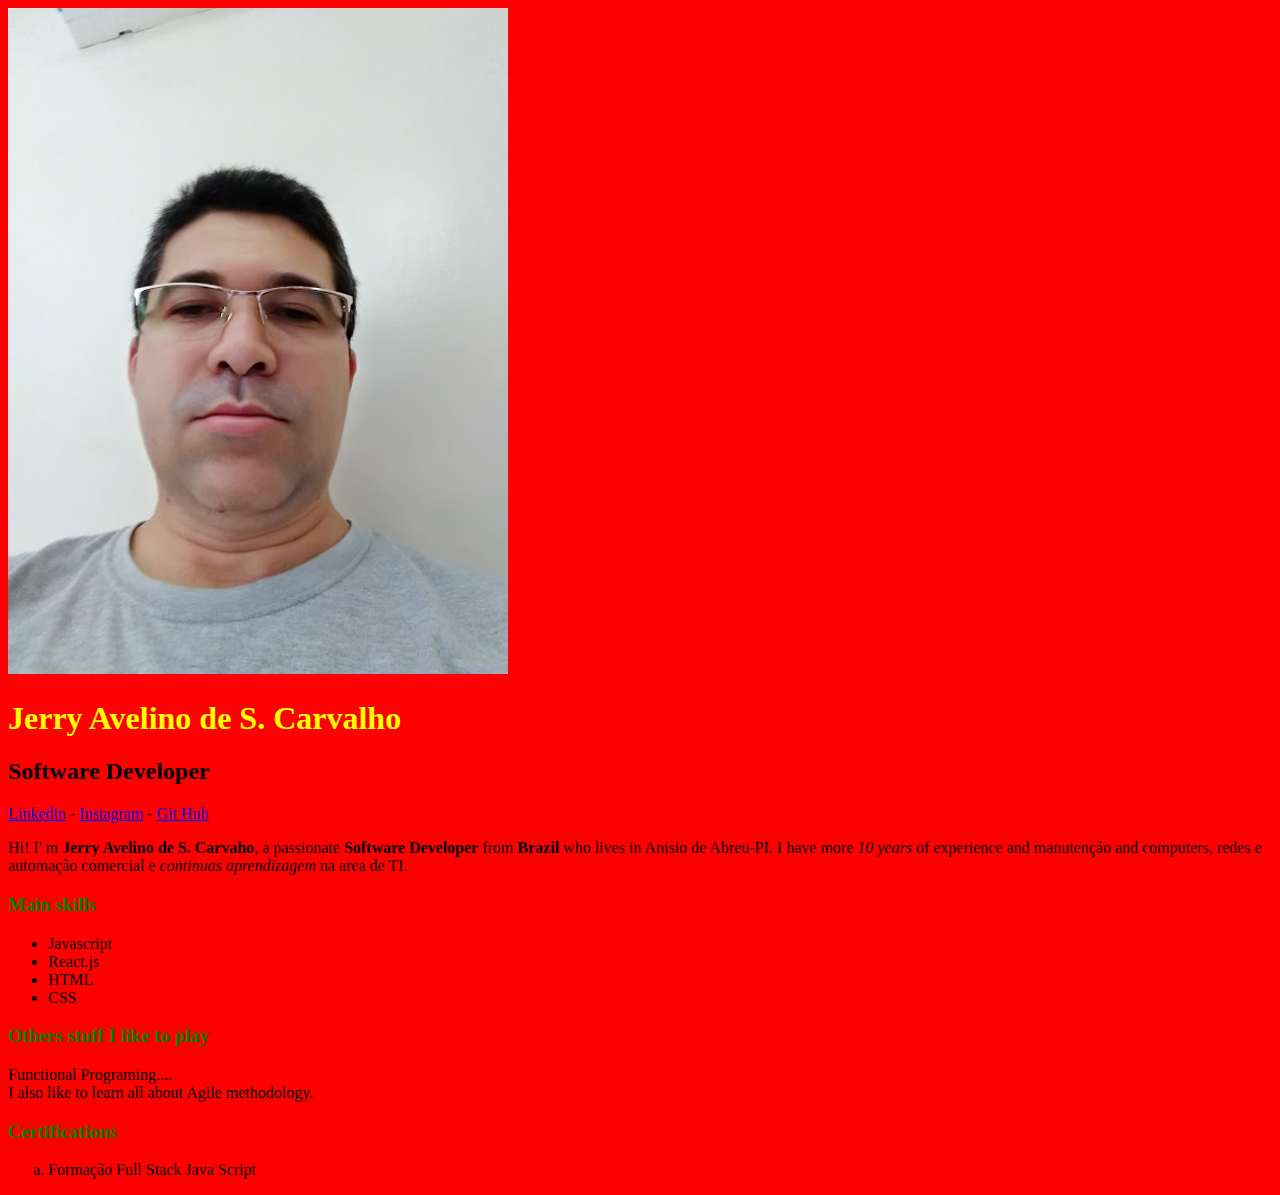
<file: 1 - CSS/Aula 1/index.html>
<!DOCTYPE html>
<html lang="pt">
<head>
    <meta charset="UTF-8">
    <meta http-equiv="X-UA-Compatible" content="IE=edge">
    <meta name="viewport" content="width=device-width, initial-scale=1.0">
    <title>Jerry Avelino de S. Carvalho</title>
    <link rel="stylesheet" href="style.css">
</head>
<body>

    <img src="Jerry.jpg"  alt="Jerry Avelino S. Carvalho" class="foto-principal">

    <h1 id="titulo-principal">Jerry Avelino de S. Carvalho</h1>
    <h2>Software Developer</h2>

    

    <a href="http://www.linkedin.com" target="_blank" >Linkedin</a>
    -
    <a href="http://www.instagram.com" target="_blank" >Instagram</a>
    -
    <a href="http://www.github.com" target="_blank" >Git Hub</a>

    
    <p>
        Hi! I' m <strong>Jerry Avelino de S. Carvaho</strong>, a passionate <strong>Software Developer</strong> from <b>Brazil</b> who lives in Anisio de Abreu-PI. I have more <em>10 years</em> of experience and manutenção and computers, redes e automação comercial e <i>continuas aprendizagem</i> na area de TI.    
    </p>

    <h3>Main skills</h3>
    <ul>
        <li>Javascript</li>
        <li>React.js</li>
        <li>HTML</li>
        <li>CSS</li>


    </ul>

    <h3>Others stuff I like to play</h3>
    <p>
        Functional Programing.... <br>I also like to learn all about Agile methodology.
    </p>

    <h3>Certifications</h3>
    
    <ol type="a">
        <li>Formação Full Stack Java Script</li>
    </ol>
    

    
    

</body>
</html>
</file>
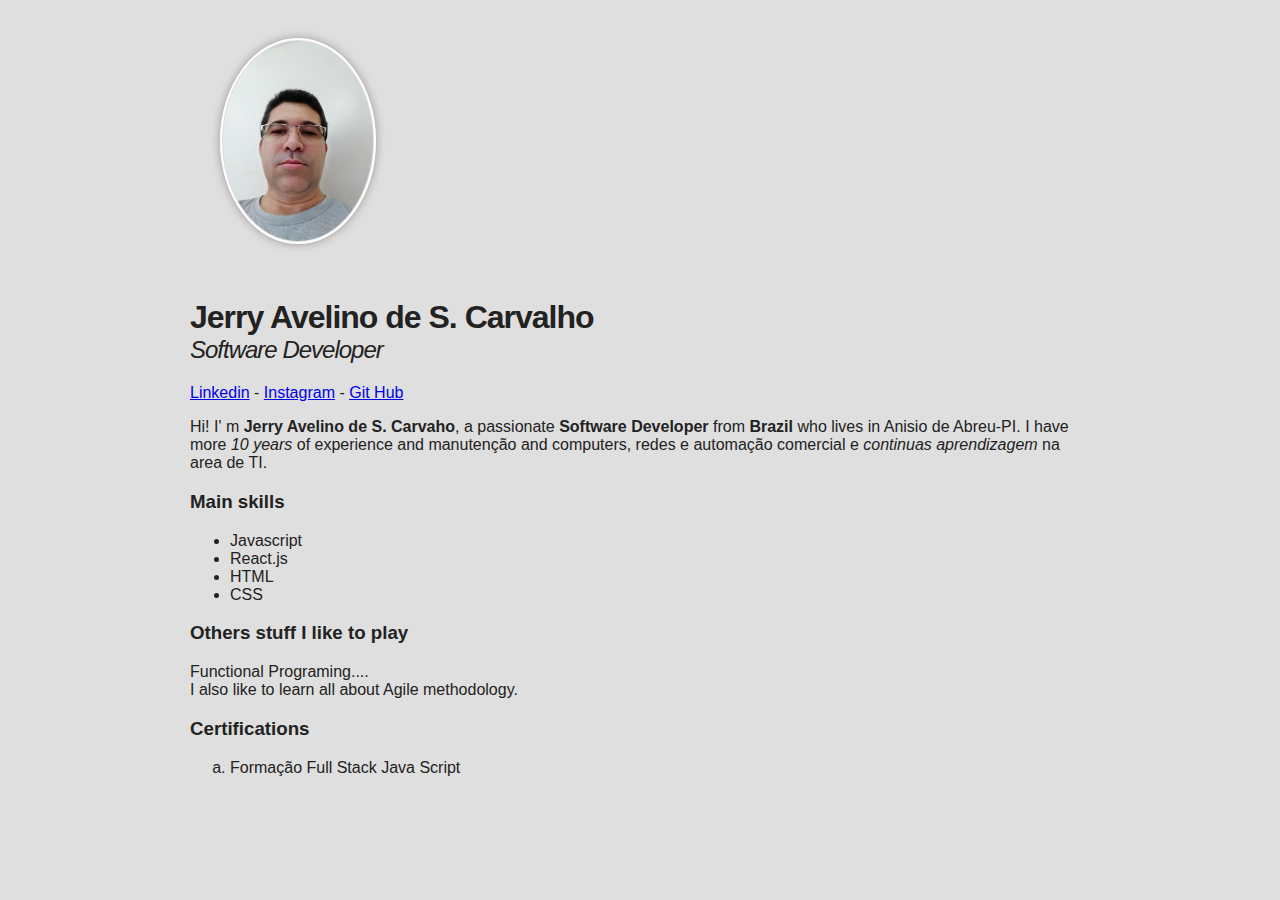
<file: 1 - CSS/Aula 10/index.html>
<!DOCTYPE html>
<html lang="pt">
<head>
    <meta charset="UTF-8">
    <meta http-equiv="X-UA-Compatible" content="IE=edge">
    <meta name="viewport" content="width=device-width, initial-scale=1.0">
    <title>Jerry Avelino de S. Carvalho</title>
    <link rel="stylesheet" href="style.css">
</head>
<body>

    <div class="container">
        <img src="Jerry.jpg"  alt="Jerry Avelino S. Carvalho" class="foto-principal">

        <h1>Jerry Avelino de S. Carvalho</h1>
        <h2>Software Developer</h2>

        <a href="http://www.linkedin.com" target="_blank" >Linkedin</a>
        -
        <a href="http://www.instagram.com" target="_blank" >Instagram</a>
        -
        <a href="http://www.github.com" target="_blank" >Git Hub</a>

        <p>
            Hi! I' m <strong>Jerry Avelino de S. Carvaho</strong>, a passionate <strong>Software Developer</strong> from <b>Brazil</b> who lives in Anisio de Abreu-PI. I have more <em>10 years</em> of experience and manutenção and computers, redes e automação comercial e <i>continuas aprendizagem</i> na area de TI.    
        </p>

        <h3>Main skills</h3>
        <ul>
            <li>Javascript</li>
            <li>React.js</li>
            <li>HTML</li>
            <li>CSS</li>

        </ul>

        <h3>Others stuff I like to play</h3>
        <p>
            Functional Programing.... <br>I also like to learn all about Agile methodology.
        </p>

        <h3>Certifications</h3>
        
        <ol type="a">
            <li>Formação Full Stack Java Script</li>
        </ol>
    </div>
</body>
</html>
</file>
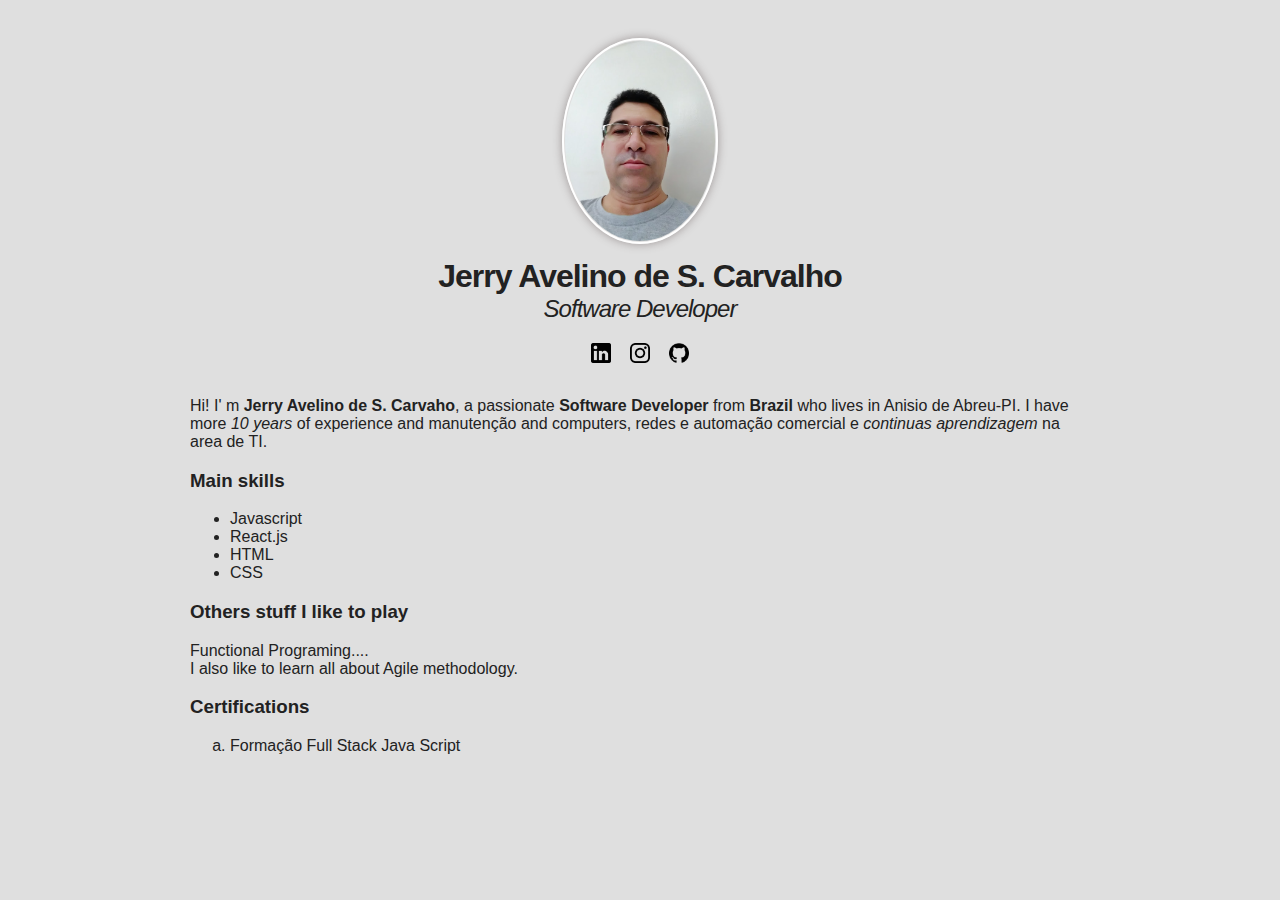
<file: 1 - CSS/Aula 11/index.html>
<!DOCTYPE html>
<html lang="pt">
<head>
    <meta charset="UTF-8">
    <meta http-equiv="X-UA-Compatible" content="IE=edge">
    <meta name="viewport" content="width=device-width, initial-scale=1.0">
    <title>Jerry Avelino de S. Carvalho</title>
    <link rel="stylesheet" href="style.css">
</head>
<body>

    <div class="container">
        <div class="profile">
            <img src="Jerry.jpg"  alt="Jerry Avelino S. Carvalho" class="foto-principal">

            <h1>Jerry Avelino de S. Carvalho</h1>
            <h2>Software Developer</h2>

            <a href="http://www.linkedin.com" target="_blank" class="social-links">
                <img src="logo-linkedin.png" alt="Linkedin" class="social-icons">
            </a>
            <a href="http://www.instagram.com" target="_blank" class="social-links">
                <img src="logo-instagram.png" alt="Instagram" class="social-icons instagran">
            </a>
            <a href="http://www.github.com" target="_blank" class="social-links">
                <img src="logo-github.png" alt="Github" class="social-icons">
            </a>
        </div>    
        <p>
            Hi! I' m <strong>Jerry Avelino de S. Carvaho</strong>, a passionate <strong>Software Developer</strong> from <b>Brazil</b> who lives in Anisio de Abreu-PI. I have more <em>10 years</em> of experience and manutenção and computers, redes e automação comercial e <i>continuas aprendizagem</i> na area de TI.    
        </p>

        <h3>Main skills</h3>
        <ul>
            <li>Javascript</li>
            <li>React.js</li>
            <li>HTML</li>
            <li>CSS</li>

        </ul>

        <h3>Others stuff I like to play</h3>
        <p>
            Functional Programing.... <br>I also like to learn all about Agile methodology.
        </p>

        <h3>Certifications</h3>
        
        <ol type="a">
            <li>Formação Full Stack Java Script</li>
        </ol>
    </div>
</body>
</html>
</file>
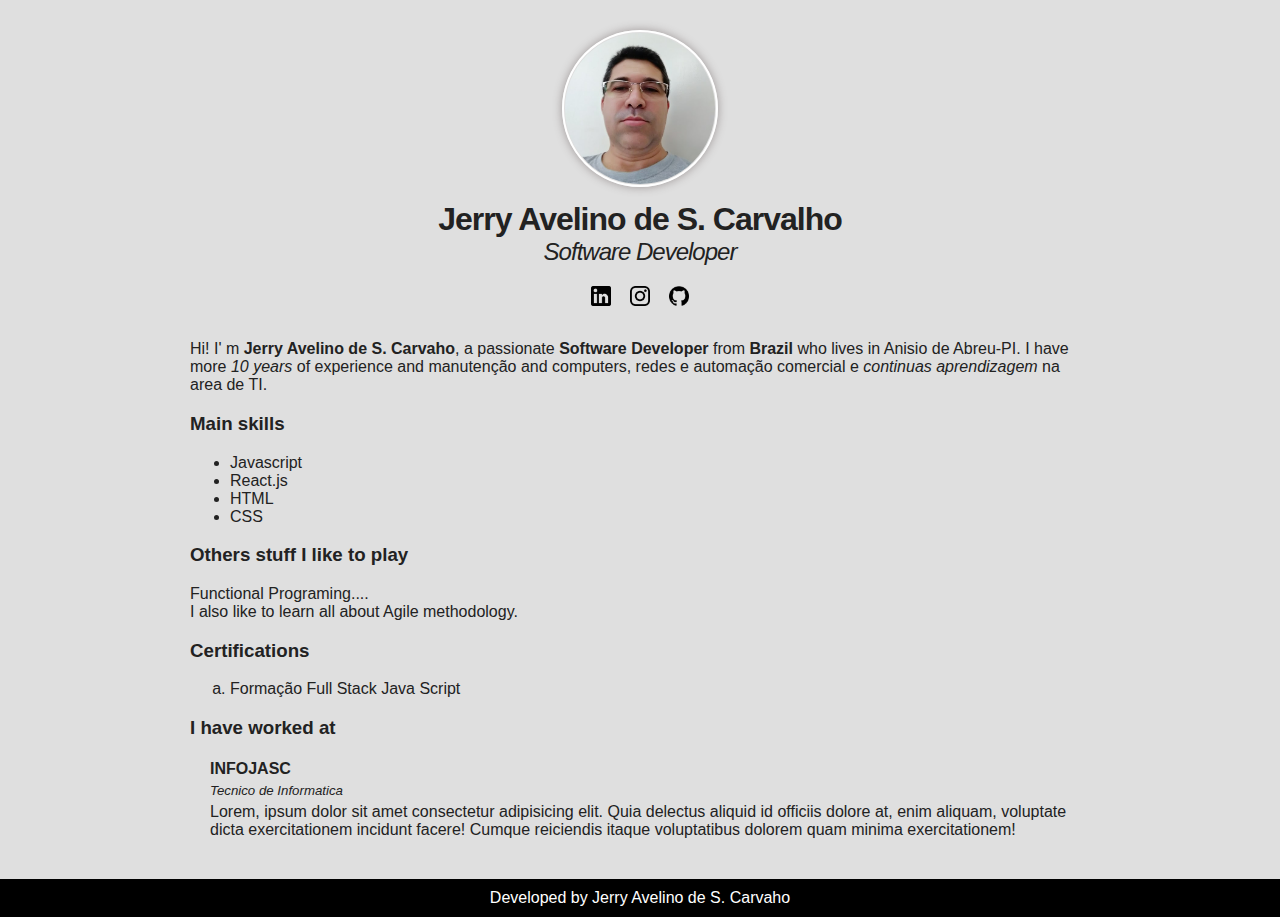
<file: 1 - CSS/Aula 12/index.html>
<!DOCTYPE html>
<html lang="pt">
<head>
    <meta charset="UTF-8">
    <meta http-equiv="X-UA-Compatible" content="IE=edge">
    <meta name="viewport" content="width=device-width, initial-scale=1.0">
    <title>Jerry Avelino de S. Carvalho</title>
    <link rel="stylesheet" href="style.css">
</head>
<body>

    <div class="container">
        <div class="profile">
            <img src="Jerry.jpg"  alt="Jerry Avelino S. Carvalho" class="foto-principal">

            <h1>Jerry Avelino de S. Carvalho</h1>
            <h2>Software Developer</h2>

            <a href="http://www.linkedin.com" target="_blank" class="social-links">
                <img src="logo-linkedin.png" alt="Linkedin" class="social-icons">
            </a>
            <a href="http://www.instagram.com" target="_blank" class="social-links">
                <img src="logo-instagram.png" alt="Instagram" class="social-icons instagran">
            </a>
            <a href="http://www.github.com" target="_blank" class="social-links">
                <img src="logo-github.png" alt="Github" class="social-icons">
            </a>
        </div>    
        <p>
            Hi! I' m <strong>Jerry Avelino de S. Carvaho</strong>, a passionate <strong>Software Developer</strong> from <b>Brazil</b> who lives in Anisio de Abreu-PI. I have more <em>10 years</em> of experience and manutenção and computers, redes e automação comercial e <i>continuas aprendizagem</i> na area de TI.    
        </p>

        <h3>Main skills</h3>
        <ul>
            <li>Javascript</li>
            <li>React.js</li>
            <li>HTML</li>
            <li>CSS</li>

        </ul>

        <h3>Others stuff I like to play</h3>
        <p>
            Functional Programing.... <br>I also like to learn all about Agile methodology.
        </p>

        <h3>Certifications</h3>
        
        <ol type="a">
            <li>Formação Full Stack Java Script</li>
        </ol>
        <h3>I have worked at</h3>
        <ul class = "jobs-list">
            <li>
                <h4>INFOJASC</h4>
                <H5>Tecnico de Informatica</H5>
                <p>Lorem, ipsum dolor sit amet consectetur adipisicing elit. Quia delectus aliquid id officiis dolore at, enim aliquam, voluptate dicta exercitationem incidunt facere! Cumque reiciendis itaque voluptatibus dolorem quam minima exercitationem!</p>
            </li>
        </ul>
    </div>

    <div class="footer">
        Developed by Jerry Avelino de S. Carvaho
    </div>

</body>
</html>
</file>
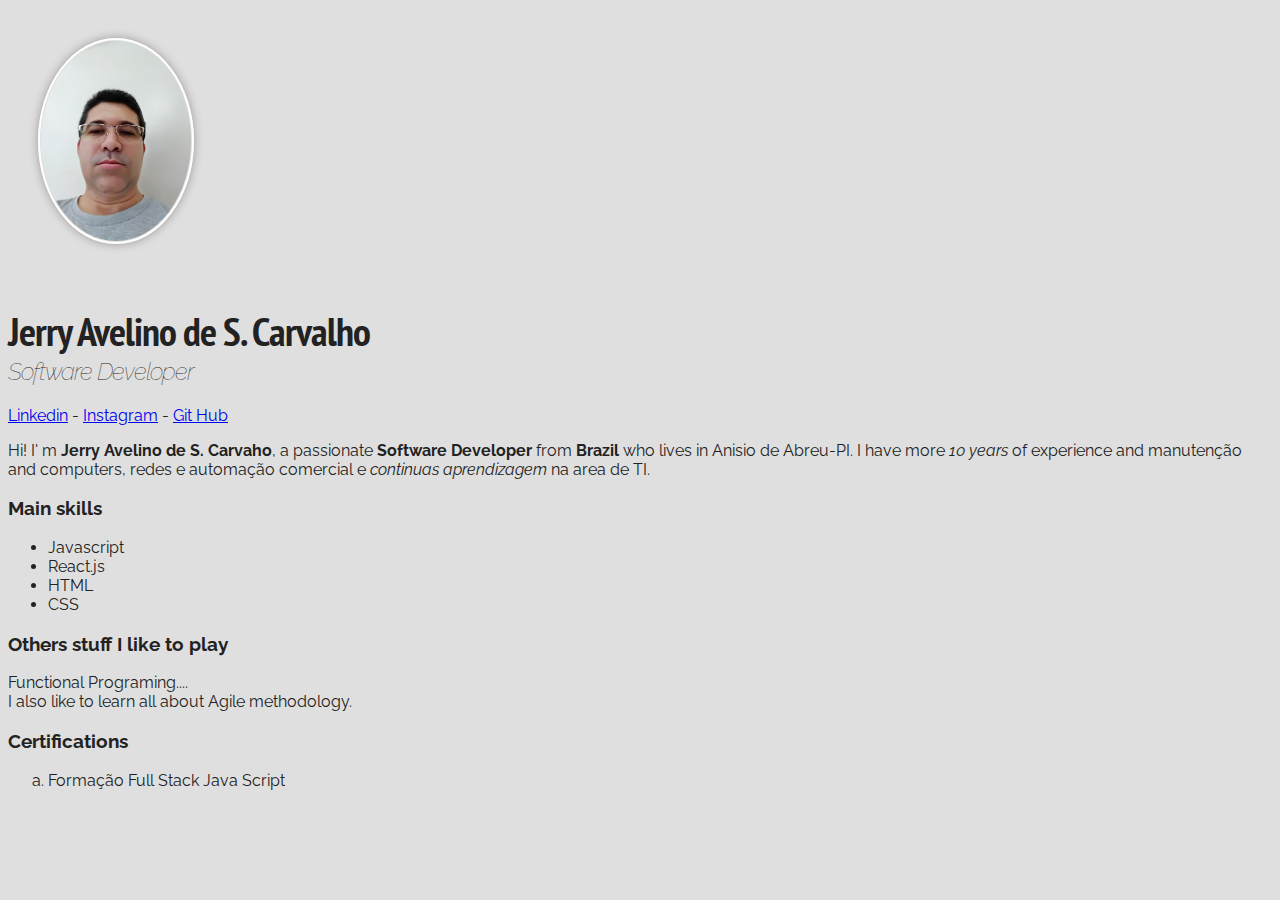
<file: 1 - CSS/Aula 8/index.html>
<!DOCTYPE html>
<html lang="pt">
<head>
    <meta charset="UTF-8">
    <meta http-equiv="X-UA-Compatible" content="IE=edge">
    <meta name="viewport" content="width=device-width, initial-scale=1.0">
    <title>Jerry Avelino de S. Carvalho</title>

    <link href="https://fonts.googleapis.com/css2?family=PT+Sans+Narrow:wght@700&family=Raleway:wght@400;500&display=swap" rel="stylesheet">
    <link rel="stylesheet" href="style.css">
</head>
<body>

    <img src="Jerry.jpg"  alt="Jerry Avelino S. Carvalho" class="foto-principal">

    <h1>Jerry Avelino de S. Carvalho</h1>
    <h2>Software Developer</h2>

    

    <a href="http://www.linkedin.com" target="_blank" >Linkedin</a>
    -
    <a href="http://www.instagram.com" target="_blank" >Instagram</a>
    -
    <a href="http://www.github.com" target="_blank" >Git Hub</a>

    
    <p>
        Hi! I' m <strong>Jerry Avelino de S. Carvaho</strong>, a passionate <strong>Software Developer</strong> from <b>Brazil</b> who lives in Anisio de Abreu-PI. I have more <em>10 years</em> of experience and manutenção and computers, redes e automação comercial e <i>continuas aprendizagem</i> na area de TI.    
    </p>

    <h3>Main skills</h3>
    <ul>
        <li>Javascript</li>
        <li>React.js</li>
        <li>HTML</li>
        <li>CSS</li>


    </ul>

    <h3>Others stuff I like to play</h3>
    <p>
        Functional Programing.... <br>I also like to learn all about Agile methodology.
    </p>

    <h3>Certifications</h3>
    
    <ol type="a">
        <li>Formação Full Stack Java Script</li>
    </ol>
    

    
    

</body>
</html>
</file>
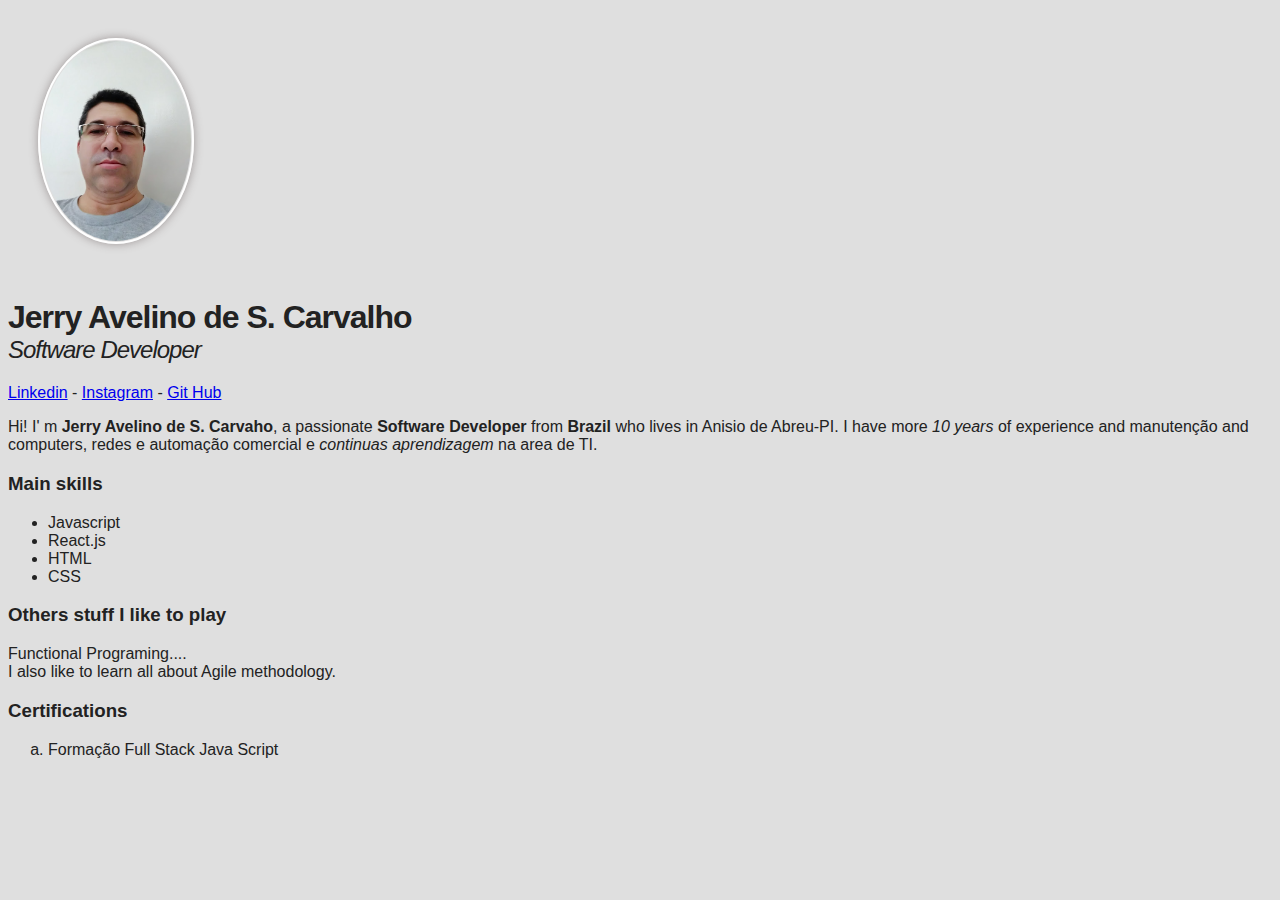
<file: 1 - CSS/Aula 9/index.html>
<!DOCTYPE html>
<html lang="pt">
<head>
    <meta charset="UTF-8">
    <meta http-equiv="X-UA-Compatible" content="IE=edge">
    <meta name="viewport" content="width=device-width, initial-scale=1.0">
    <title>Jerry Avelino de S. Carvalho</title>
    <link rel="stylesheet" href="style.css">
</head>
<body>

    <img src="Jerry.jpg"  alt="Jerry Avelino S. Carvalho" class="foto-principal">

    <h1>Jerry Avelino de S. Carvalho</h1>
    <h2>Software Developer</h2>

    

    <a href="http://www.linkedin.com" target="_blank" >Linkedin</a>
    -
    <a href="http://www.instagram.com" target="_blank" >Instagram</a>
    -
    <a href="http://www.github.com" target="_blank" >Git Hub</a>

    
    <p>
        Hi! I' m <strong>Jerry Avelino de S. Carvaho</strong>, a passionate <strong>Software Developer</strong> from <b>Brazil</b> who lives in Anisio de Abreu-PI. I have more <em>10 years</em> of experience and manutenção and computers, redes e automação comercial e <i>continuas aprendizagem</i> na area de TI.    
    </p>

    <h3>Main skills</h3>
    <ul>
        <li>Javascript</li>
        <li>React.js</li>
        <li>HTML</li>
        <li>CSS</li>


    </ul>

    <h3>Others stuff I like to play</h3>
    <p>
        Functional Programing.... <br>I also like to learn all about Agile methodology.
    </p>

    <h3>Certifications</h3>
    
    <ol type="a">
        <li>Formação Full Stack Java Script</li>
    </ol>
    

    
    

</body>
</html>
</file>
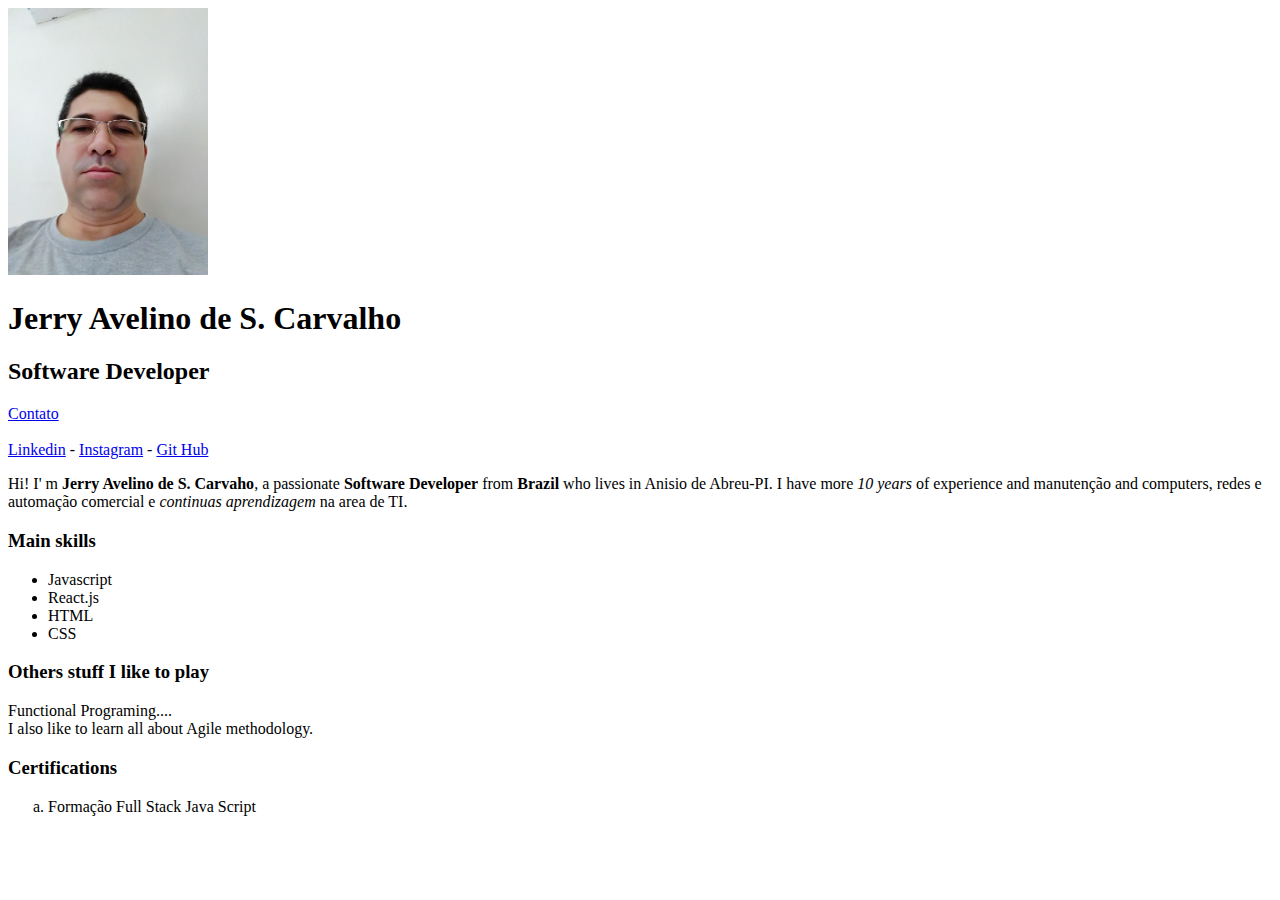
<file: 1 - HTML/Aula 7/index.html>
<!DOCTYPE html>
<html lang="pt">
<head>
    <meta charset="UTF-8">
    <meta http-equiv="X-UA-Compatible" content="IE=edge">
    <meta name="viewport" content="width=device-width, initial-scale=1.0">
    <title>Jerry Avelino de S. Carvalho</title>
</head>
<body>

    <img src="Jerry.jpg" width="200" alt="Jerry Avelino S. Carvalho">

    <h1>Jerry Avelino de S. Carvalho</h1>
    <h2>Software Developer</h2>

    <a href="contato.html">Contato</a>

    <br><br>

    <a href="http://www.linkedin.com" target="_blank" >Linkedin</a>
    -
    <a href="http://www.instagram.com" target="_blank" >Instagram</a>
    -
    <a href="http://www.github.com" target="_blank" >Git Hub</a>

    
    <p>
        Hi! I' m <strong>Jerry Avelino de S. Carvaho</strong>, a passionate <strong>Software Developer</strong> from <b>Brazil</b> who lives in Anisio de Abreu-PI. I have more <em>10 years</em> of experience and manutenção and computers, redes e automação comercial e <i>continuas aprendizagem</i> na area de TI.    
    </p>

    <h3>Main skills</h3>
    <ul>
        <li>Javascript</li>
        <li>React.js</li>
        <li>HTML</li>
        <li>CSS</li>


    </ul>

    <h3>Others stuff I like to play</h3>
    <p>
        Functional Programing.... <br>I also like to learn all about Agile methodology.
    </p>

    <h3>Certifications</h3>
    
    <ol type="a">
        <li>Formação Full Stack Java Script</li>
    </ol>
    

    
    

</body>
</html>
</file>
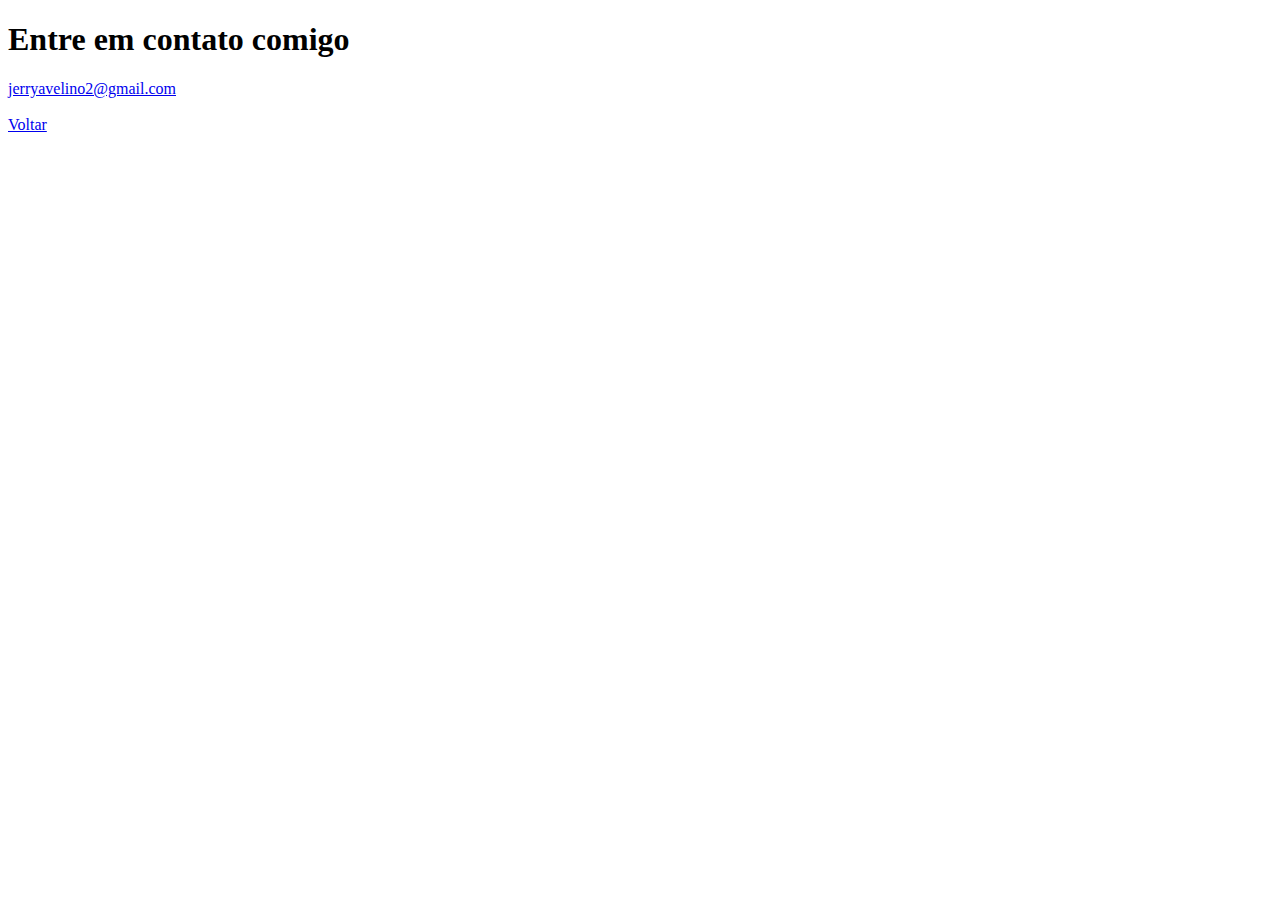
<file: 1 - HTML/Aula 7/contato.html>
<!DOCTYPE html>
<html lang="pt">
<head>
    <meta charset="UTF-8">
    <meta http-equiv="X-UA-Compatible" content="IE=edge">
    <meta name="viewport" content="width=device-width, initial-scale=1.0">
    <title>Document</title>
</head>
<body>

    <h1>Entre em contato comigo</h1>

    <a href="mailto:jerryavelino2@gmail.com?subject=Olá Jerry">jerryavelino2@gmail.com</a>

    <br><br>

    <a href="index.html">Voltar</a>

    

    
</body>
</html>
</file>
<file: 1 - CSS/Aula 1/style.css>
body {
    background: red;
}
h3 {
    color: green;
}
.foto-principal {
    width: 500px;
}
#titulo-principal {
    color: yellow;
}
</file>
<file: 1 - CSS/Aula 10/style.css>
body {
    background: #dfdfdf;
    font-family: Arial, Helvetica, 'courier new',  sans-serif;
    color: rgb(34, 34, 34);
}
.container {
    width: 900px;
    margin: 0 auto;
} 


.foto-principal {
    width: 150px;
    border: 2px solid #ffffff;  
    border-radius: 50%;
    margin: 30px;
    padding: 1px;
    box-shadow: 0px 0px 10px #9d9696;
}

h1 {
    margin-bottom: 0;
    letter-spacing: -1px;
}
h2 {
    margin-top: 0;
    font-style: italic;
    color: 84 62 62;
    font-weight: 100;
    letter-spacing: -1px;
}
</file>
<file: 1 - CSS/Aula 11/style.css>
body {
    background: #dfdfdf;
    font-family: Arial, Helvetica, 'courier new',  sans-serif;
    color: rgb(34, 34, 34);
}
.container {
    width: 900px;
    margin: 0 auto;
}  

.profile {
    text-align: center;
    margin-bottom: 30px;
}

.foto-principal {
    width: 150px;
    border: 2px solid #ffffff;  
    border-radius: 50%;
    margin: 30px 30px 0px 30px;
    padding: 1px;
    box-shadow: 0px 0px 10px #9d9696;
}

h1 {
    margin-top: 10px;
    margin-bottom: 0;
    letter-spacing: -1px;
}
h2 {
    margin-top: 0;
    font-style: italic;
    color: 84 62 62;
    font-weight: 100;
    letter-spacing: -1px;
}
.social-links {
    text-decoration: none;
}

.social-icons {
    width: 20px;
}

.instagran {
    margin: 0 15px 0 15px;
}
</file>
<file: 1 - CSS/Aula 12/style.css>
body {
    background: #dfdfdf;
    font-family: Arial, Helvetica, 'courier new',  sans-serif;
    color: rgb(34, 34, 34);
    margin: 0;
}
.container {
    width: 900px;
    margin: 0 auto;
}  

.profile {
    text-align: center;
    margin-bottom: 30px;
}

.foto-principal {
    width: 150px;
    border: 2px solid #ffffff;  
    border-radius: 50%;
    margin: 30px 30px 0px 30px;
    padding: 1px;
    box-shadow: 0px 0px 10px #9d9696;
}

h1 {
    margin-top: 10px;
    margin-bottom: 0;
    letter-spacing: -1px;
}
h2 {
    margin-top: 0;
    font-style: italic;
    color: 84 62 62;
    font-weight: 100;
    letter-spacing: -1px;
}

h4 {
    margin-bottom: 5px;
}

h5 {
    margin-top: 0;
    margin-bottom: 5px;
    font-weight: 100;
    font-style: italic;
}

p {
    line-height: 25x;
    margin-top: 0;
}

.social-links {
    text-decoration: none;
}

.social-icons {
    width: 20px;
}

.instagran {
    margin: 0 15px 0 15px;
}

.jobs-list {
    list-style: none;
    padding-left: 20px;
}
.footer {
    margin-top: 40px;
    background-color: black;
    color: white;
    text-align: center;
    padding: 10px;
}
</file>
<file: 1 - CSS/Aula 8/style.css>
body {
    background: #dfdfdf;
    font-family: 'Raleway', sans-serif;
    color: rgb(34, 34, 34);
}



.foto-principal {
    width: 150px;
    border: 2px solid #ffffff;  
    border-radius: 50%;
    margin: 30px;
    padding: 1px;
    box-shadow: 0px 0px 10px #9d9696;
}

h1 {
    margin-bottom: 0;
    letter-spacing: -1px;
    font-family: 'PT Sans Narrow', sans-serif;
    font-size: 40px;
}
h2 {
    margin-top: 0;
    font-style: italic;
    color: 84 62 62;
    font-weight: 100;
    letter-spacing: -1px;
}
</file>
<file: 1 - CSS/Aula 9/style.css>
body {
    background: #dfdfdf;
    font-family: Arial, Helvetica, 'courier new',  sans-serif;
    color: rgb(34, 34, 34);
}



.foto-principal {
    width: 150px;
    border: 2px solid #ffffff;  
    border-radius: 50%;
    margin: 30px;
    padding: 1px;
    box-shadow: 0px 0px 10px #9d9696;
}

h1 {
    margin-bottom: 0;
    letter-spacing: -1px;
}
h2 {
    margin-top: 0;
    font-style: italic;
    color: 84 62 62;
    font-weight: 100;
    letter-spacing: -1px;
}
</file>
